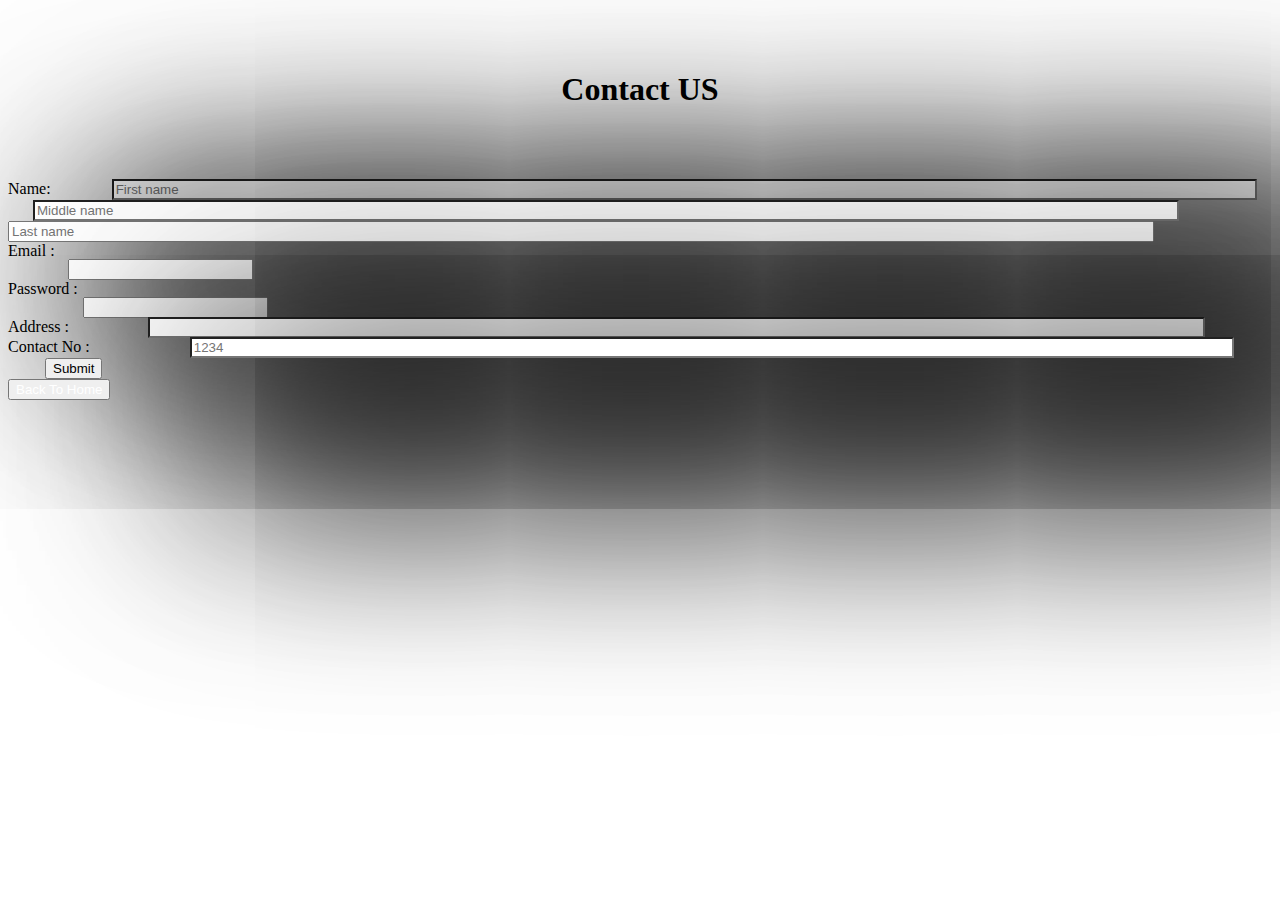
<file: portfolio/Contact US.html>
<!doctype html>
<html lang="en">
  <head>
    <meta charset="utf-8">
    <meta name="viewport" content="width=device-width, initial-scale=1">
    <title>Contact US</title>
    <link href="https://cdn.jsdelivr.net/npm/bootstrap@5.2.1/dist/css/bootstrap.min.css" rel="stylesheet" integrity="sha384-iYQeCzEYFbKjA/T2uDLTpkwGzCiq6soy8tYaI1GyVh/UjpbCx/TYkiZhlZB6+fzT" crossorigin="anonymous">
  </head>
  <body>
    <h1 style="text-align: center; padding: 50px;">Contact US</h1>
    <div class="row">
        <div class="col">
          Name:<input type="text" class="form-control " style="width: 90%; margin-left: 61px; margin-top: -25px;   -webkit-box-shadow: 102px 72px 201px 65px rgba(0,0,0,0.75);
          -moz-box-shadow: 102px 72px 201px 65px rgba(0,0,0,0.75);
          box-shadow: 102px 72px 201px 65px rgba(0,0,0,0.75);"  placeholder="First name" aria-label="First name">
        </div>
        <div class="col">
            <input type="text" class="form-control " style="width: 90%; margin-left: 25px;   -webkit-box-shadow: 102px 72px 201px 65px rgba(0,0,0,0.75);
            -moz-box-shadow: 102px 72px 201px 65px rgba(0,0,0,0.75);
            box-shadow: 102px 72px 201px 65px rgba(0,0,0,0.75);"  placeholder="Middle name" aria-label="First name">
          </div>
        <div class="col">
          <input type="text" class="form-control" style="width: 90%;" placeholder="Last name" aria-label="Last name">
        </div>
        </div> 
        <form>
            <div class="row py-3">
              <label for="inputEmail3" class="col-sm-2 col-form-label" style="width: 40%;">Email :</label>
              <div class="col-sm-10">
                <input type="email" class="form-control" style="margin-top: -35px; margin-left: 60px; " id="inputEmail3">
              </div>
            </div>
            <div class="row py-3">
              <label for="inputPassword3" class="col-sm-2 col-form-label" style="width: 50%;">Password :</label>
              <div class="col-sm-10">
                <input type="password" class="form-control"  style="margin-top: -35px; margin-left: 75px; " id="inputPassword3">
              </div>
            </div>
            <div class="col-12 py-3">
                <label for="inputAddress" class="form-label" >Address :</label>
                <input type="text" class="form-control" style="width: 83%; margin-left: 75px; margin-top: -35px;   -webkit-box-shadow: 102px 72px 201px 65px rgba(0,0,0,0.75);
                -moz-box-shadow: 102px 72px 201px 65px rgba(0,0,0,0.75);
                box-shadow: 102px 72px 201px 65px rgba(0,0,0,0.75); " id="inputAddress" placeholder="">
              </div>
              <div class="col-12 py-3">
                <label for="inputcontact" class="form-label">Contact No :</label>
                <input type="text" class="form-control" style="width: 82%; margin-left: 96px; margin-top: -35px;   -webkit-box-shadow: 102px 72px 201px 65px rgba(0,0,0,0.75);
                -moz-box-shadow: 102px 72px 201px 65px rgba(0,0,0,0.75);
                box-shadow: 102px 72px 201px 65px rgba(0,0,0,0.75); "  id="inputAddress" placeholder="1234 ">
              </div>
              <div class="col-auto py-3">
                <button  type="submit" class="btn btn-primary " style="margin-left: 37px; ">Submit</button>
              </div>
              <div class="col-auto py-3">
                <button  type="submit" class="btn btn-primary  "  ><a href="/d.html" style="
                    color: white;
                    text-decoration-line: none; 
                ">Back To Home</a> </button>
              </div>
             
            
          </form>
        
        



<script src="https://cdn.jsdelivr.net/npm/bootstrap@5.2.1/dist/js/bootstrap.bundle.min.js" integrity="sha384-u1OknCvxWvY5kfmNBILK2hRnQC3Pr17a+RTT6rIHI7NnikvbZlHgTPOOmMi466C8" crossorigin="anonymous"></script>
  </body>
</html>
</file>
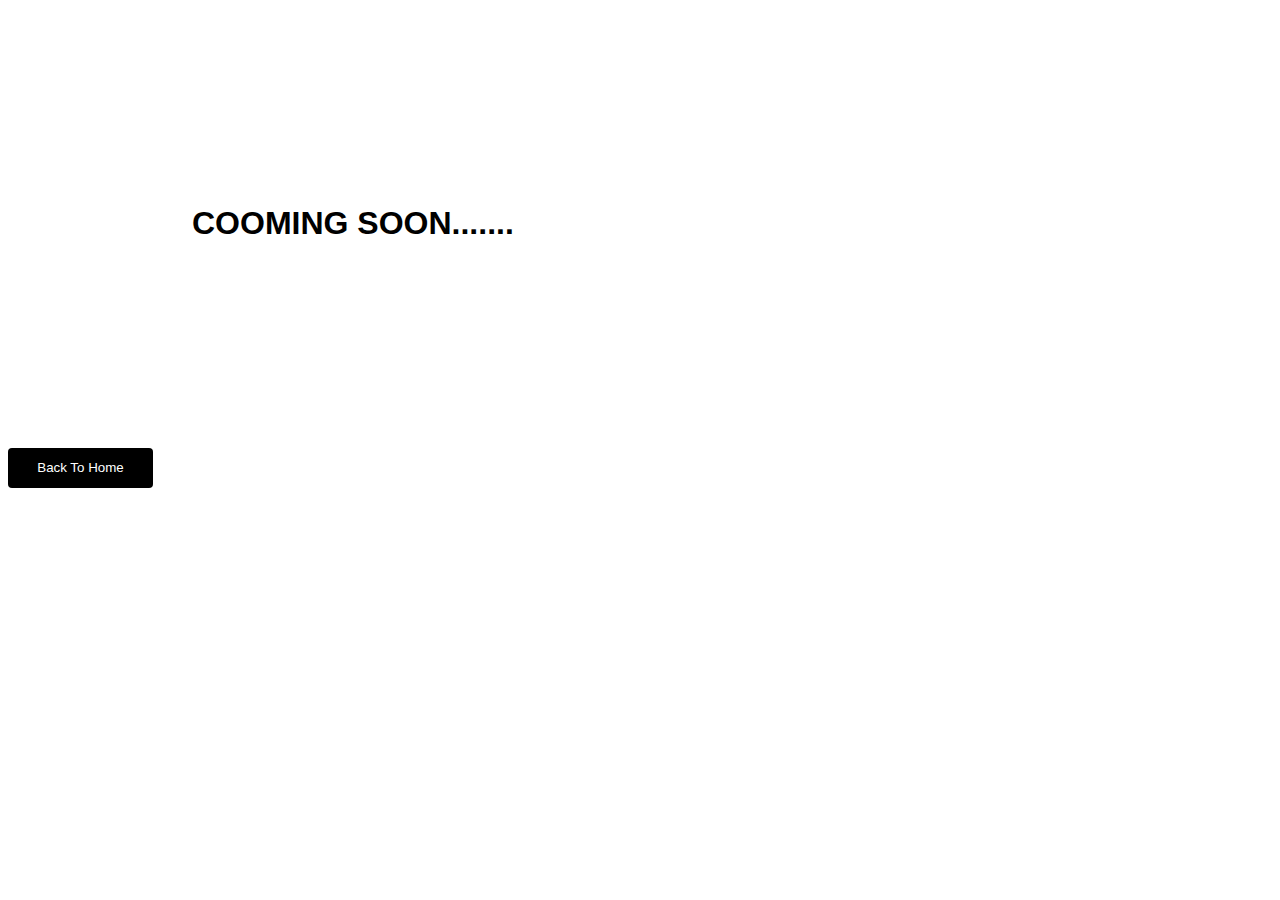
<file: portfolio/d2.html>
<!DOCTYPE html>
<html lang="en">
<head>
    <meta charset="UTF-8">
    <meta http-equiv="X-UA-Compatible" content="IE=edge">
    <meta name="viewport" content="width=device-width, initial-scale=1.0">
    <title>My Work</title>
</head>
<body>
    <h1 style="padding: 184px; font-style: initial; font-family: 'Gill Sans', 'Gill Sans MT', Calibri, 'Trebuchet MS', sans-serif; ">COOMING SOON.......</h1>
    <a href="d.html" > <input type="button" value="Back To Home" class="bt1 mt-5" style="height: 40px;
        width: 145px;
        outline: none;
        border: none;background-color: black;
        color: white;
        border-radius: 4px;
        text-decoration-line: none;"></a>

</body>
</html>
</file>
